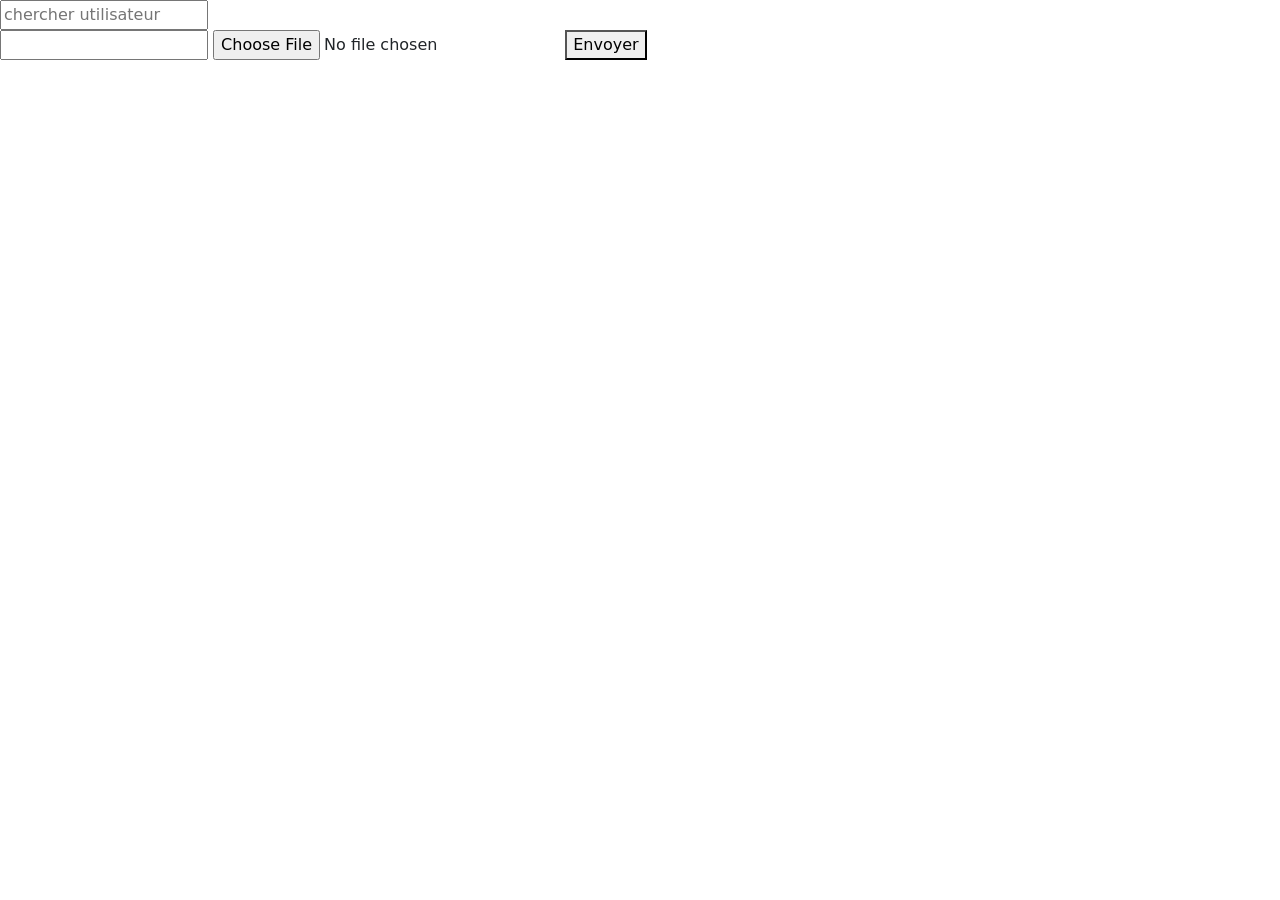
<file: chat.html>
<!DOCTYPE html>
<html>

<head>

<meta charset="UTF-8">
<title>WebChat</title>
<link href="https://cdn.jsdelivr.net/npm/bootstrap@5.3.2/dist/css/bootstrap.min.css" rel="stylesheet">
    
</head>

<body>
    
    <div class="chat-container">

    <div class="siderbar">
    
    <input id="search" placeholder="chercher utilisateur">

    <div id="users"></div>

    </div>

    <div class="chat">

    <div id="messages"></div>

    <div class="send">

    <input id="msg">

    <input type="file" id="image">

    <button onclick="send()">Envoyer</button>

    </div>

    </div>

    </div>
</body>

</html>
</file>
